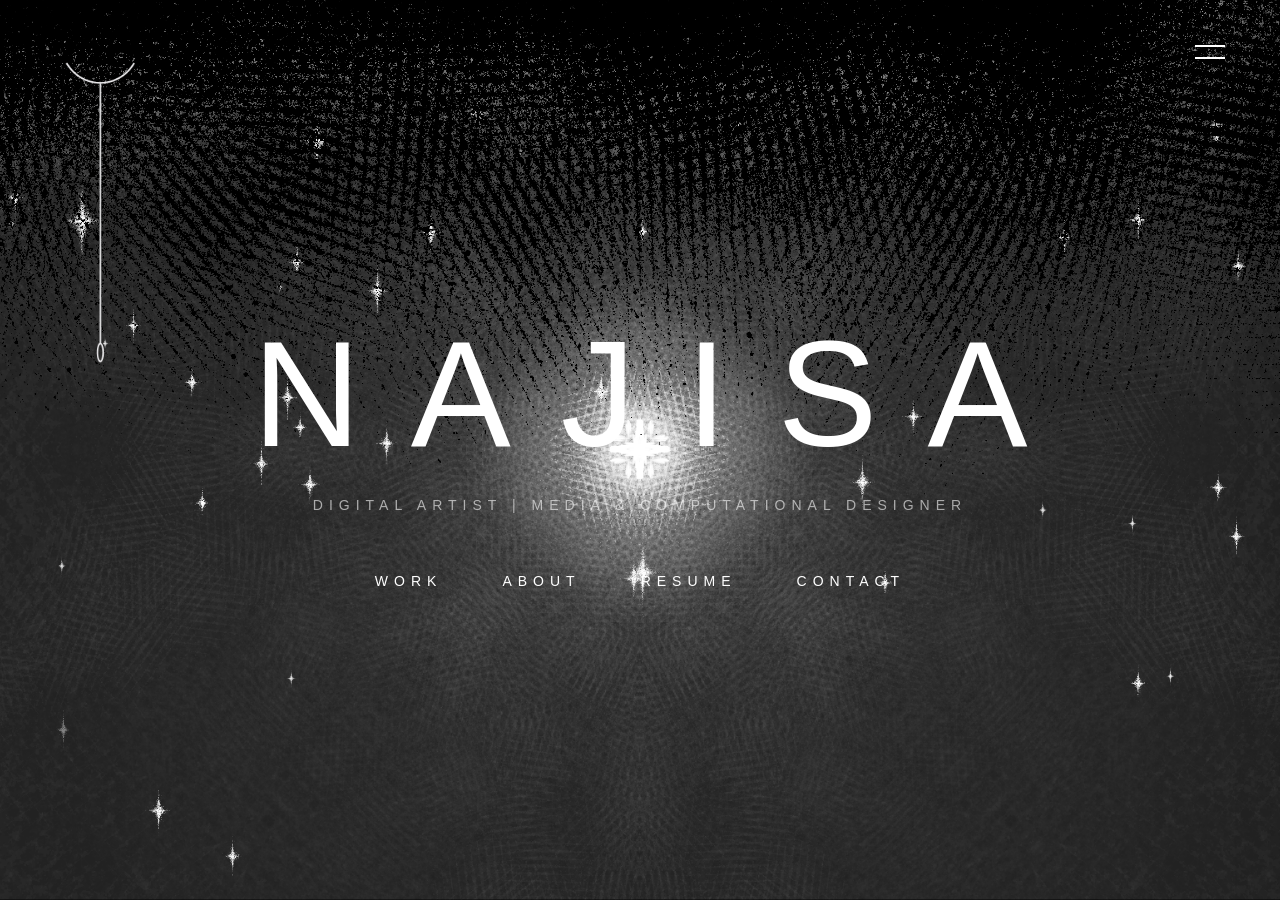
<file: index.html>
<!DOCTYPE html>

<html lang="en">
<head>
    <meta charset="UTF-8">
    <meta name="viewport" content="width=device-width, initial-scale=1.0">
    <title>Najisa | Portfolio</title>
    <link rel="stylesheet" href="css/global.css">
</head>
<body>

<div class="menu-overlay" id="menuOverlay">
    <nav class="menu-links">
        <a href="works.html" class="menu-link">Work</a>
        <a href="about.html" class="menu-link">About</a>
        <a href="resume.html" class="menu-link">Resume</a>
        <a href="contact.html" class="menu-link">Contact</a>
    </nav>
    <div class="menu-footer"><p>Based in New York | Media & Computational Design</p></div>
</div>

<div class="lamp-toggle" id="lampControl">
    <div class="click-mask" id="clickMask"></div>
    <div class="layer-part eye-dark"></div>
    <div class="layer-part eye-light"></div>
    <div class="line-group">
        <div class="layer-part line-dark"></div>
        <div class="layer-part line-light"></div>
    </div>
    <div class="han-group">
        <div class="layer-part han-dark"></div>
        <div class="layer-part han-light"></div>
    </div>
</div>

<div class="bg-container">
    <div class="mesh-layer dark-bg"></div><div class="mesh-layer light-bg"></div>
</div>

<canvas id="universe"></canvas>

<div class="top-container">
    <div class="top-layer top-dark"></div><div class="top-layer top-light"></div>
</div>

<div class="top-right-util">
    <div class="burger-icon" id="burger"><span></span><span></span></div>
</div>

<div class="hero-container">
    <h1 class="main-title" onclick="location.reload()">NAJISA</h1>
    <div class="description">Digital Artist | Media & Computational Designer</div>
    <nav class="sub-nav">
        <a href="works.html" class="nav-item">Work</a>
        <a href="about.html" class="nav-item">About</a>
        <a href="resume.html" class="nav-item">Resume</a>
        <a href="contact.html" class="nav-item">Contact</a>
    </nav>
</div>

<script src="js/global.js"></script>

</body>
</html>
</file>
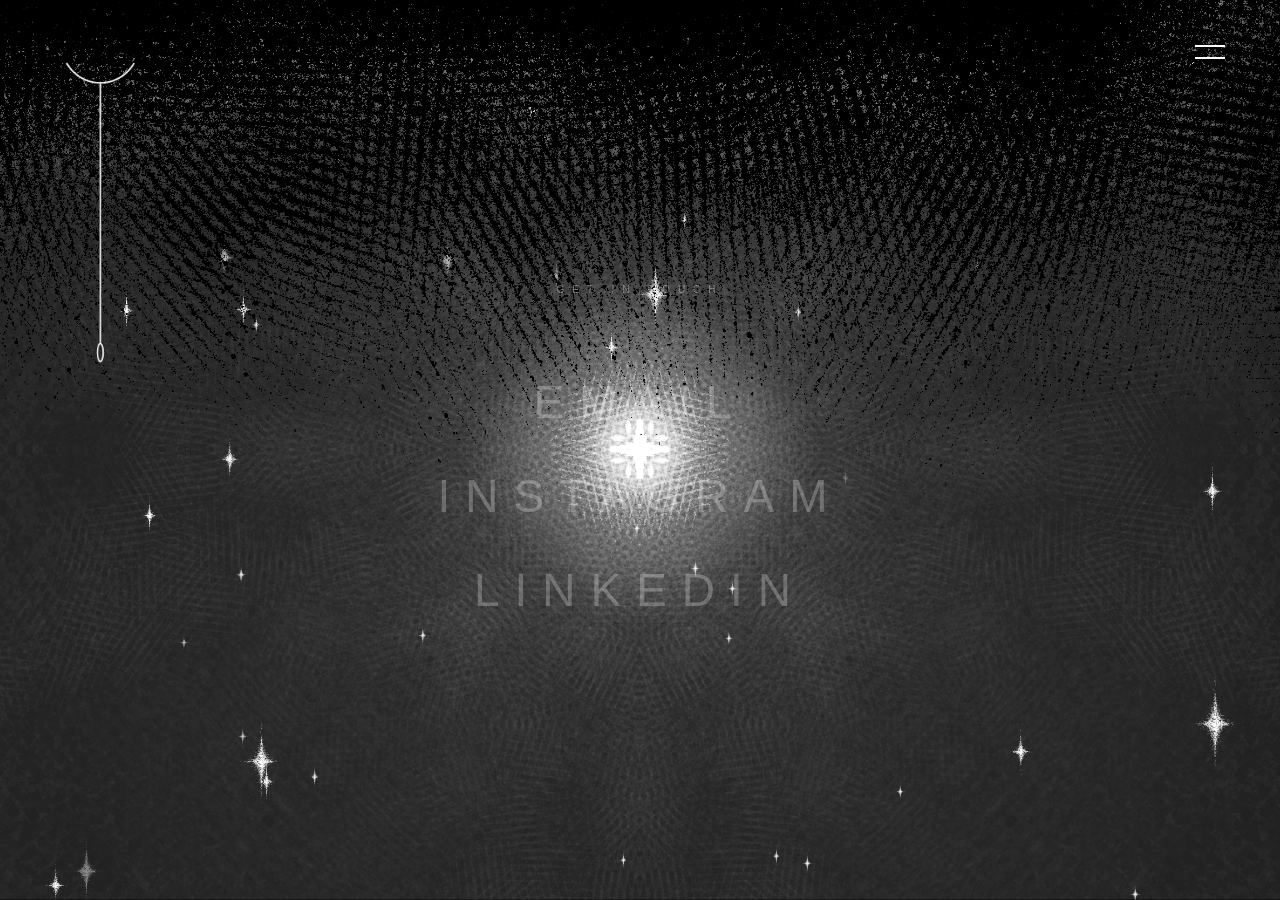
<file: contact.html>
<!DOCTYPE html>

<html lang="en">
<head>
    <meta charset="UTF-8">
    <meta name="viewport" content="width=device-width, initial-scale=1.0">
    <title>Contact | Najisa</title>
    <link rel="stylesheet" href="css/global.css">
    <style>
        .contact-wrapper { 
            position: fixed;
            top: 50%;
            left: 50%;
            transform: translate(-50%, -50%);
            text-align: center;
            z-index: 100;
            width: 100%;
        }

    .contact-label { 
        font-size: 10px;
        letter-spacing: 8px;
        color: rgba(255,255,255,0.4);
        margin-bottom: 80px;
        text-transform: uppercase;
        font-weight: 300;
    }

    .contact-list {
        display: flex;
        flex-direction: column;
        gap: 40px;
    }

    .contact-item { 
        color: white;
        text-decoration: none;
        font-size: 46px;
        font-weight: 100;
        letter-spacing: 15px;
        text-transform: uppercase;
        opacity: 0.25;
        transition: all 0.8s cubic-bezier(0.19, 1, 0.22, 1);
    }

    .contact-item:hover {
        opacity: 1;
        letter-spacing: 30px;
        transform: scale(1.05);
    }

    .light-mode .contact-item {
        color: black;
    }

    .light-mode .contact-label {
        color: rgba(0,0,0,0.4);
    }

    .menu-link[href="contact.html"] {
        opacity: 0.4 !important;
        pointer-events: none;
    }

    @media (max-width: 768px) {
        .contact-wrapper {
            padding: 100px 20px 32px;
            box-sizing: border-box;
        }

        .contact-label {
            font-size: 9px;
            letter-spacing: 4px;
            margin-bottom: 36px;
        }

        .contact-list {
            gap: 22px;
        }

        .contact-item {
            font-size: 24px;
            letter-spacing: 6px;
            opacity: 0.45;
        }

        .contact-item:hover {
            letter-spacing: 10px;
            transform: none;
        }
    }
</style>

</head>
<body>

<div class="menu-overlay" id="menuOverlay">
    <nav class="menu-links">
        <a href="works.html" class="menu-link">Work</a>
        <a href="about.html" class="menu-link">About</a>
        <a href="resume.html" class="menu-link">Resume</a>
        <a href="contact.html" class="menu-link">Contact</a>
    </nav>
    <div class="menu-footer"><p>Based in New York | Media & Computational Design</p></div>
</div>

<div class="lamp-toggle" id="lampControl">
    <div class="click-mask" id="clickMask"></div>
    <div class="layer-part eye-dark"></div>
    <div class="layer-part eye-light"></div>
    <div class="line-group">
        <div class="layer-part line-dark"></div>
        <div class="layer-part line-light"></div>
    </div>
    <div class="han-group">
        <div class="layer-part han-dark"></div>
        <div class="layer-part han-light"></div>
    </div>
</div>

<div class="bg-container">
    <div class="mesh-layer dark-bg"></div><div class="mesh-layer light-bg"></div>
</div>

<canvas id="universe"></canvas>

<div class="top-container">
    <div class="top-layer top-dark"></div><div class="top-layer top-light"></div>
</div>

<div class="top-right-util">
    <div class="burger-icon" id="burger"><span></span><span></span></div>
</div>

<main class="contact-wrapper">
    <div class="contact-label">Get in Touch</div>
    <div class="contact-list">
        <a href="mailto:your@email.com" class="contact-item">Email</a>
        <a href="https://instagram.com/yourhandle" target="_blank" class="contact-item">Instagram</a>
        <a href="https://linkedin.com/in/yourprofile" target="_blank" class="contact-item">LinkedIn</a>
    </div>
</main>

<script src="js/global.js"></script>

</body>
</html>
</file>
<file: css/global.css>
/* --- global.css --- */
body, html { 
    margin: 0; padding: 0; width: 100%; height: 100%; 
    overflow: hidden; background-color: #000; 
    font-family: "Helvetica Neue", Helvetica, Arial, sans-serif; 
    transition: background-color 0.8s ease;
}

.bg-container, .top-container, #universe { 
    position: absolute; top: 0; left: 0; width: 100%; height: 100vh; 
    transition: filter 0.6s ease;
}
.mesh-layer, .top-layer { position: absolute; width: 100%; height: 100%; top: 0; left: 0; background-size: cover; background-position: center; transition: opacity 1s ease; }
.mesh-layer { animation: meshBreathe 12s infinite ease-in-out; }
@keyframes meshBreathe { 0%, 100% { transform: scale(1.1); } 50% { transform: scale(1.25); } }

.dark-bg { background-image: url('../images/bg-dark.png'); opacity: 1; }
.light-bg { background-image: url('../images/bg-light.png'); opacity: 0; }
.top-dark { background-image: url('../images/top-dark.png'); opacity: 1; z-index: 10; }
.top-light { background-image: url('../images/top-light.png'); opacity: 0; z-index: 10; }
.light-mode .dark-bg, .light-mode .top-dark { opacity: 0; }
.light-mode .light-bg, .light-mode .top-light { opacity: 1; }

body.menu-open .bg-container, body.menu-open #universe, body.menu-open .top-container, body.menu-open .hero-container {
    filter: blur(2px); 
    pointer-events: none;
}

.lamp-toggle {
    position: fixed; top: 0; left: 0; width: 200px; height: 65vh; z-index: 900;
    transform: scale(0.7); transform-origin: top center;
    transition: transform 0.4s cubic-bezier(0.175, 0.885, 0.32, 1.275);
}

.click-mask {
    position: absolute; top: 0; left: 0; width: 100%; height: 100%;
    z-index: 200; cursor: pointer;
}

.layer-part { 
    position: absolute; top: 0; left: 0; width: 100%; height: 100%; 
    background-size: contain; background-repeat: no-repeat; background-position: center top; 
    transition: opacity 0.1s steps(1); 
    pointer-events: none; 
}

.eye-dark { background-image: url('../images/eye-dark.png'); }
.eye-light { background-image: url('../images/eye-light.png'); }
.line-dark { background-image: url('../images/line-dark.png'); }
.line-light { background-image: url('../images/line-light.png'); }
.han-dark { background-image: url('../images/han-dark.png'); }
.han-light { background-image: url('../images/han-light.png'); }

.line-group, .han-group { position: absolute; top: 0; left: 0; width: 100%; height: 100%; transform-origin: top center; transition: transform 0.45s cubic-bezier(0.34, 1.56, 0.64, 1); }
.lamp-toggle:hover .line-group { transform: scaleY(1.02); }
.lamp-toggle:hover .han-group { transform: translateY(10px); }

.lamp-toggle:active .eye-dark, .lamp-toggle:active .eye-light { transform: scaleY(1.1) scaleX(0.92); transform-origin: top center; transition: transform 0.1s ease-out; }
.lamp-toggle:active .line-group { transform: scaleY(1.02) translateY(8px); transition: transform 0.1s ease-out; }
.lamp-toggle:active .han-group { transform: translateY(17px); transition: transform 0.1s ease-out; }

.eye-light, .line-light, .han-light { opacity: 0; }
.light-mode .eye-dark, .light-mode .line-dark, .light-mode .han-dark { opacity: 0; }
.light-mode .eye-light, .light-mode .line-light, .light-mode .han-light { opacity: 1; }

.hero-container {
    position: fixed; top: 50%; left: 50%; transform: translate(-50%, -50%);
    text-align: center; z-index: 100; pointer-events: none; width: 100%;
}
.main-title {
    pointer-events: auto; color: white; font-size: 150px; letter-spacing: 50px; 
    margin: 0; padding-left: 50px; font-weight: 100; cursor: pointer; text-decoration: none;
    transition: opacity 0.5s ease, color 0.8s ease; line-height: 1.1;
}
.description { color: rgba(255, 255, 255, 0.6); font-size: 14px; letter-spacing: 6px; text-transform: uppercase; margin: 20px 0 60px 0; font-weight: 300; }
.sub-nav { pointer-events: auto; display: flex; justify-content: center; gap: 60px; }
.nav-item { color: white; text-decoration: none; font-size: 14px; letter-spacing: 6px; text-transform: uppercase; position: relative; transition: color 0.8s ease; }
.nav-item::after { content: ''; position: absolute; bottom: -5px; left: 0; width: 0; height: 1px; background: white; transition: width 0.3s ease; }
.nav-item:hover::after { width: calc(100% - 6px); }

/* --- global.css 修正部分 --- */

/* 1. 菜单背景板：统一时间与曲线 */
.menu-overlay {
    position: fixed; 
    top: 0; 
    right: -450px; 
    width: 400px; 
    height: 100%;
    background: rgba(0, 0, 0, 0.03); 
    backdrop-filter: blur(10px); 
    -webkit-backdrop-filter: blur(10px);
    z-index: 500; 
    display: flex; 
    flex-direction: column; 
    justify-content: center;
    padding-left: 60px; 
    padding-bottom: 25vh; 
    box-sizing: border-box;
    /* 🚀 核心：设置统一的 transition */
    transition: right 0.6s cubic-bezier(0.4, 0, 0.2, 1);
    box-shadow: -20px 0 50px rgba(0, 0, 0, 0.5); 
    border-left: 1px solid rgba(255, 255, 255, 0.05);
}

.menu-overlay.active { 
    right: 0; 
}
.menu-links { display: flex; flex-direction: column; gap: 40px; }
.menu-link {
    color: white; 
    text-decoration: none; 
    font-size: 32px; 
    font-weight: 200;
    letter-spacing: 10px; 
    text-transform: uppercase; 
    position: relative; 
    display: inline-block; 
    width: fit-content; 
    
    
    /* 初始状态：在右边 30px 处，全透明 */
    opacity: 0; 
    transform: translateX(30px);
    
    /* 🚀 核心：这里的参数必须与 .menu-overlay 完全一致 */
    transition: transform 0.6s cubic-bezier(0.4, 0, 0.2, 1), 
                opacity 0.6s cubic-bezier(0.4, 0, 0.2, 1);
}
/* 菜单激活时，文字状态 */
.menu-overlay.active .menu-link { 
    opacity: 1; 
    transform: translateX(0); 
    /* 🚀 确保激活时也没有额外的延迟，大家一起起步 */
}
.menu-link::after { content: ''; position: absolute; bottom: -5px; left: 0; width: 0; height: 1px; background: white; transition: width 0.3s ease; }
.menu-link:hover::after { width: calc(100% - 10px); }
.menu-link:hover { opacity: 0.7; }

.menu-footer { position: absolute; bottom: 60px; color: rgba(255, 255, 255, 0.3); font-size: 10px; line-height: 2; letter-spacing: 3px; text-transform: uppercase; }

.light-mode .main-title, .light-mode .nav-item, .light-mode .menu-link { color: black; }
.light-mode .description, .light-mode .menu-footer { color: rgba(0, 0, 0, 0.4); }
.light-mode .nav-item::after, .light-mode .menu-link::after { background-color: black; }
.light-mode .menu-overlay { background: rgba(255, 255, 255, 0.1); border-left: 1px solid rgba(0, 0, 0, 0.05); }

.top-right-util { position: fixed; top: 45px; right: 55px; z-index: 501; }
.burger-icon { width: 30px; height: 14px; display: flex; flex-direction: column; justify-content: space-between; cursor: pointer; }
.burger-icon span { width: 100%; height: 2px; background: white; transition: all 0.4s cubic-bezier(0.4, 0, 0.2, 1); }
.burger-icon:not(.active):hover span:first-child { width: 80%; }
.burger-icon:not(.active):hover span:last-child { width: 80%; transform: translateX(8px); }
.burger-icon.active span:first-child { transform: translateY(6px) rotate(45deg); width: 100%; }
.burger-icon.active span:last-child { transform: translateY(-6px) rotate(-45deg); width: 100%; }
.light-mode .burger-icon span { background-color: black; }

@media (max-width: 768px) {
.lamp-toggle {
  width: 170px;
  height: 42vh;
  transform: scale(0.72);
  transform-origin: top left;
}

.top-right-util {
top: 20px;
right: 18px;
}

.menu-overlay {
  width: 78vw;
  right: -78vw;
  padding-left: 24px;
  padding-right: 20px;
  padding-bottom: 12vh;
}

.menu-links {
gap: 24px;
}

.menu-link {
font-size: 22px;
letter-spacing: 6px;
}

.menu-footer {
bottom: 28px;
left: 28px;
right: 28px;
font-size: 9px;
letter-spacing: 2px;
line-height: 1.8;
}

.hero-container {
width: 100%;
padding: 0 20px;
box-sizing: border-box;
}

.main-title {
font-size: clamp(42px, 14vw, 72px);
letter-spacing: 10px;
padding-left: 10px;
line-height: 1.05;
}

.description {
font-size: 10px;
letter-spacing: 3px;
margin: 14px 0 34px 0;
line-height: 1.7;
}

.sub-nav {
flex-wrap: wrap;
gap: 18px 22px;
}

.nav-item {
font-size: 11px;
letter-spacing: 3px;
}
}

html, body {
  overflow-x: hidden;
}
</file>
